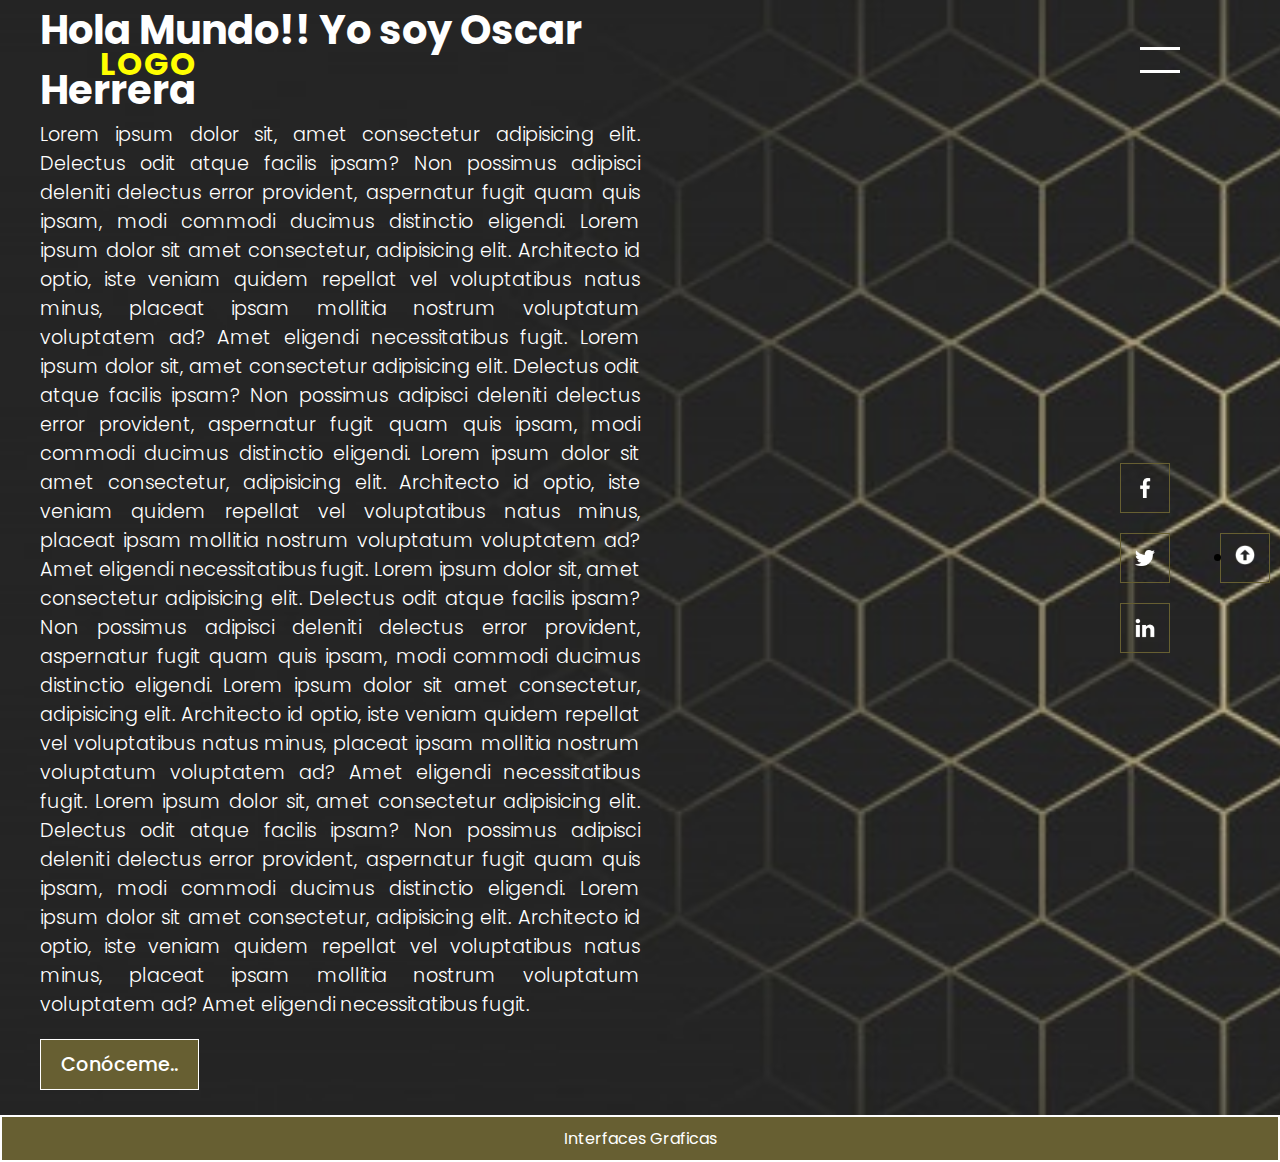
<file: DemoL/index.html>
<!DOCTYPE html>
<html lang="en">

<head>
    <meta charset="UTF-8">
    <meta name="viewport" content="width=device-width, initial-scale=1.0">
    <link rel="stylesheet" href="style.css">
    <title>Demo Landing</title>
</head>

<body>
    <section class="banner" id="sec">
        <header>
            <a href="#" class="logo">lOgO</a>
            <div id="toggle" onclick="toggle()"></div>
        </header>
        
        <div class="content">
            <h2>Hola Mundo!! Yo soy Oscar Herrera</h2>
            <p>
                Lorem ipsum dolor sit, amet consectetur adipisicing elit. Delectus odit atque facilis ipsam? Non possimus
                adipisci deleniti delectus error provident, aspernatur fugit quam quis ipsam, modi commodi ducimus
                distinctio eligendi. 
                Lorem ipsum dolor sit amet consectetur, adipisicing elit. Architecto id optio, iste veniam 
                quidem repellat vel voluptatibus natus minus, placeat ipsam mollitia nostrum voluptatum 
                voluptatem ad? Amet eligendi necessitatibus fugit.
                Lorem ipsum dolor sit, amet consectetur adipisicing elit. Delectus odit atque facilis ipsam? Non possimus
                adipisci deleniti delectus error provident, aspernatur fugit quam quis ipsam, modi commodi ducimus
                distinctio eligendi. 
                Lorem ipsum dolor sit amet consectetur, adipisicing elit. Architecto id optio, iste veniam 
                quidem repellat vel voluptatibus natus minus, placeat ipsam mollitia nostrum voluptatum 
                voluptatem ad? Amet eligendi necessitatibus fugit.
                Lorem ipsum dolor sit, amet consectetur adipisicing elit. Delectus odit atque facilis ipsam? Non possimus
                adipisci deleniti delectus error provident, aspernatur fugit quam quis ipsam, modi commodi ducimus
                distinctio eligendi. 
                Lorem ipsum dolor sit amet consectetur, adipisicing elit. Architecto id optio, iste veniam 
                quidem repellat vel voluptatibus natus minus, placeat ipsam mollitia nostrum voluptatum 
                voluptatem ad? Amet eligendi necessitatibus fugit.
                Lorem ipsum dolor sit, amet consectetur adipisicing elit. Delectus odit atque facilis ipsam? Non possimus
                adipisci deleniti delectus error provident, aspernatur fugit quam quis ipsam, modi commodi ducimus
                distinctio eligendi. 
                Lorem ipsum dolor sit amet consectetur, adipisicing elit. Architecto id optio, iste veniam 
                quidem repellat vel voluptatibus natus minus, placeat ipsam mollitia nostrum voluptatum 
                voluptatem ad? Amet eligendi necessitatibus fugit.
            </p>
            <a href="#">Conóceme..</a>
            <br></br>
        </div>
        <ul class="redes">
            <li><a href="#"><img src="content/images/facebook.png" alt="icono red social"></a></li>
            <li><a href="#"><img src="content/images/twitter.png" alt="icono red social"></a></li>
            <li><a href="#"><img src="content/images/linkedin.png" alt="icono red social"></a></li>
        </ul>
        <ul class="subir">
            <li><a href="#"><img src="content/images/Subir.png" alt="icono subir"></a></li>
        </ul>
        
    </section>
    <nav id="navigation">
        <ul>
            <li><a href="#">Inicio</a></li>
            <li><a href="#">Acerca de mí</a></li>
            <li><a href="#">Servicios</a></li>
            <li><a href="#">Portafolio</a></li>
            <li><a href="#">Contacto</a></li>
        </ul>
    </nav>
<script type="text/javascript">
    function toggle(){
        var seccion = document.getElementById("sec")
        var nav = document.getElementById("navigation")
        seccion.classList.toggle('active')
        nav.classList.toggle('active')
    }
</script>

<footer>
    <p>Interfaces Graficas</p>
</footer>

</body>

</html>
</file>
<file: DemoL/style.css>
@import url('https://fonts.googleapis.com/css?family=Poppins:200,300,400,500,600,700,800,900&display=swap');
/* Viewport */
*{
    margin: 0;
    padding: 0;
    box-sizing: border-box;
    font-family: 'Poppins', sans-serif;
}

header{
    position: absolute;
    top: 0;
    left: 0;
    width: 100%;
    display: flex;
    justify-content: space-between;
    padding: 40px 100px;
    z-index: 10;
    transition: 0.6s;
}

header .logo{
   position: relative;
   font-weight: 700; 
   color: yellow;
   text-decoration: none;
   font-size: 2em;
   text-transform: uppercase;
   letter-spacing: 2px;
   transition: 0.9s;
}

header #toggle{
    position: relative;
    width: 40px;
    height: 40px;
}

header > #toggle::before{
    content: '';
    position: absolute;
    top: 7px;
    width: 100%;
    height: 3px;
    background-color: white;

    /* Top = arriba
        left = izq
        right = der
        bottom=abajo */
}


header > #toggle::after{
    content: '';
    position: absolute;
    bottom: 7px;
    width: 100%;
    height: 3px;
    background-color: white;
    /* Top = arriba
        left = izq
        right = der
        bottom=abajo */
}

.banner.active header #toggle::before{
    top: 50%;
    left: 50%;
    /* trasnformaciones
    permiten manipular y transformar elementos */
    transform: translate(-50%,-50%) rotate(45deg);
}

.banner.active header #toggle::after{
    top: 50%;
    left: 50%;
    /* trasnformaciones
    permiten manipular y transformar elementos */
    transform: translate(-50%,-50%) rotate(-45deg);
}

.banner{
    position: relative;
    width: 100%;
    min-height: 100vh;
    background: url(content/images/bh.jpg);
    background-size: cover;
    display: flex;
    align-items: center;
    transition: 0.5s;
}

.banner .active{
    transform: translateY(-400px);
}

#navigation{
    position: fixed;
    top: 0;
    right: -400px;
    width: 400px;
    height: 100vh;
    background: hsl(51, 34%, 30%);
    z-index: 1;
    display: grid;
    place-items: center;
    transition: 0.5s;
}

#navigation.active{
    right: 0;
}

#navigation ul li a{
    color: white;
    text-decoration: none;
    display: inline-block;
    font-size: 2em;
    font-weight: 100;
    text-transform: uppercase;
}
.content {
    max-width: 600px;
    margin-left: 40px;
  
}

.content h2{
    color: white;
    font-size: 2.5em;
   
   

}
.content p{
    font-size: 1.2em;
    color: white;
    font-weight: 300;
    text-align:justify;
    
}

.content a{
    position: relative;
    display: inline-block;
    margin-top: 20px;
    background: hsl(51, 34%, 30%);
    color: white;
    padding: 10px 20px;
    text-decoration:hsl(51, 34%, 30%);
    font-size: 1.2em;
    font-weight: 500; 
    border: 1px solid #fff;   
}

.redes{
    position: absolute;
    display: flex;
    flex-direction: column;
    right: 100px;
}

.redes li{
    list-style: none;
}

.redes li a{
    position: relative;
    display: grid;
    place-items: center;
    width: 50px;
    height: 50px;
    text-decoration: none;
    border: 1px solid hsl(51, 34%, 30%);
    margin: 10px;
}

.redes li a:hover{
    background-color: hsl(51, 34%, 30%);
}

.redes li a img:hover{
    filter: invert(0);
}

.redes li a img{
    max-width: 20px;
    color: hsl(51, 34%, 30%); 
    filter: invert(1);   
}

footer {
   text-align: center;
   padding: 9px;
   background-color: hsl(51, 34%, 30%);
   color: white;  
   border: 2px solid white;
}

.subir{
    position:fixed;
    display:grid;
    place-items: center;
    width: 50px;
    height: 50px;
    text-decoration: none;
    border: 1px solid hsl(51, 34%, 30%);
    margin: 10px;
    font-size:20px;
    right:0px;
    z-index:2;
  
  }
  .subir li a:hover{
    background-color: hsl(51, 34%, 30%);
}

.subir li a img:hover{
    filter: invert(1);
}

.subir li a img{
    max-width: 20px;
    color: rgb(247, 240, 240); 
    filter: invert(1);   
}
</file>
